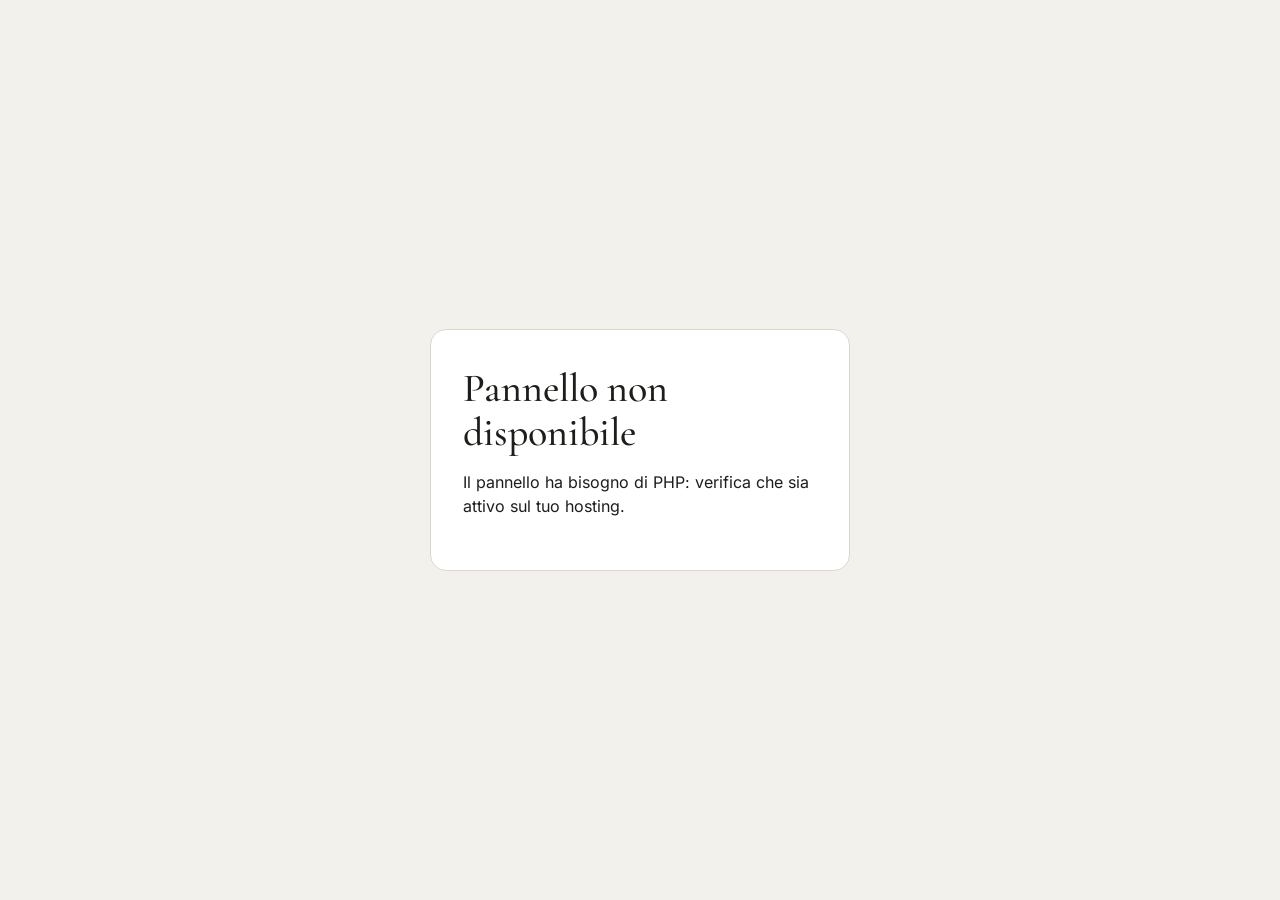
<file: admin/index.html>
<!doctype html>
<html lang="it">
<head>
  <meta charset="utf-8">
  <meta name="viewport" content="width=device-width, initial-scale=1">
  <meta name="robots" content="noindex, nofollow">
  <title>Gestione del sito</title>
  <link rel="icon" href="../assets/favicon.svg" type="image/svg+xml">
  <link rel="stylesheet" href="pannello.css?v=1">
  <script type="module" src="pannello.js?v=2"></script>
</head>
<body>
  <div id="app"><p class="attesa">Caricamento…</p></div>
  <div class="avviso" id="avviso" role="status" aria-live="polite" hidden></div>
  <noscript><p class="attesa">Per usare il pannello attiva JavaScript nel browser.</p></noscript>
</body>
</html>
</file>
<file: admin/pannello.css>
@font-face { font-family: "Inter"; src: url("../assets/fonts/inter-latin-400-normal.woff2") format("woff2"); font-weight: 400; font-display: swap; }
@font-face { font-family: "Inter"; src: url("../assets/fonts/inter-latin-500-normal.woff2") format("woff2"); font-weight: 500; font-display: swap; }
@font-face { font-family: "Inter"; src: url("../assets/fonts/inter-latin-600-normal.woff2") format("woff2"); font-weight: 600; font-display: swap; }
@font-face { font-family: "Cormorant"; src: url("../assets/fonts/cormorant-garamond-latin-500-normal.woff2") format("woff2"); font-weight: 500; font-display: swap; }

:root {
  --fondo: #f3f1ec;
  --carta: #ffffff;
  --testo: #1f1d1a;
  --tenue: #6d685f;
  --linea: #dcd7cd;
  --primario: #1f1d1a;
  --primario-testo: #ffffff;
  --accento: #9c4a2b;
  --ok: #2f6b3a;
  --errore: #a3261c;
  --attenzione: #8a5a00;
  --raggio: 10px;
  color-scheme: light;
}
@media (prefers-color-scheme: dark) {
  :root {
    --fondo: #141312;
    --carta: #1d1c1a;
    --testo: #ece8e1;
    --tenue: #a39d93;
    --linea: #34322e;
    --primario: #ece8e1;
    --primario-testo: #141312;
    --accento: #e09670;
    --ok: #7fc28a;
    --errore: #f08a80;
    --attenzione: #e5b45c;
    color-scheme: dark;
  }
}

* { box-sizing: border-box; }
html { -webkit-text-size-adjust: 100%; }
body { margin: 0; background: var(--fondo); color: var(--testo); font: 400 16px/1.5 Inter, system-ui, -apple-system, "Segoe UI", Roboto, sans-serif; }
h1, h2 { font-family: Cormorant, Georgia, serif; font-weight: 500; line-height: 1.1; margin: 0; }
.sr { position: absolute; width: 1px; height: 1px; overflow: hidden; clip: rect(0 0 0 0); white-space: nowrap; }
[hidden] { display: none !important; }
:focus-visible { outline: 2px solid var(--accento); outline-offset: 2px; }
.attesa { padding: 40px; text-align: center; color: var(--tenue); }

/* ---------- bottoni ---------- */
.bottone {
  display: inline-flex; align-items: center; justify-content: center; gap: 6px; position: relative;
  min-height: 44px; padding: 0 18px; border: 1px solid var(--linea); border-radius: 999px;
  background: var(--carta); color: var(--testo); font-family: inherit; font-size: 15px; font-weight: 500; line-height: 1.1; text-decoration: none; cursor: pointer; white-space: nowrap;
}
.bottone:hover { border-color: var(--testo); }
.bottone:disabled { opacity: .45; cursor: default; border-color: var(--linea); }
.bottone--primario { background: var(--primario); color: var(--primario-testo); border-color: var(--primario); }
.bottone--primario:hover { opacity: .88; }
.bottone--leggero { background: transparent; }
.bottone--largo { width: 100%; }
.bottone--attesa { pointer-events: none; opacity: .6; }
label.bottone:focus-within { outline: 2px solid var(--accento); outline-offset: 2px; }

/* ---------- accesso ---------- */
.pagina-accesso { min-height: 100vh; min-height: 100dvh; display: grid; place-items: center; padding: 24px 16px; }
.modulo-accesso { width: min(420px, 100%); padding: 36px 32px; background: var(--carta); border: 1px solid var(--linea); border-radius: 16px; }
.modulo-accesso__marchio { margin: 0 0 18px; font-size: 12px; letter-spacing: .16em; text-transform: uppercase; color: var(--accento); }
.modulo-accesso h1 { font-size: 40px; }
.modulo-accesso__intro { color: var(--tenue); margin: 10px 0 24px; }
.modulo-accesso .campo { margin-bottom: 18px; }
.modulo-accesso .bottone { margin-top: 6px; }
.modulo__errore { margin: 0 0 16px; padding: 10px 14px; border-radius: 8px; background: color-mix(in srgb, var(--errore) 12%, transparent); color: var(--errore); font-size: 15px; }
.password { display: flex; gap: 8px; }
.password input { flex: 1; min-width: 0; }
.mostra-password { flex: none; min-width: 92px; padding: 0 12px; border: 1px solid var(--linea); border-radius: 8px; background: transparent; color: var(--tenue); cursor: pointer; font: inherit; font-size: 14px; }
.finestra { width: min(460px, calc(100% - 32px)); padding: 0; border: 0; background: transparent; }
.finestra::backdrop { background: rgba(0, 0, 0, .55); }

/* ---------- struttura ---------- */
.barra {
  position: sticky; top: 0; z-index: 20; display: flex; align-items: center; justify-content: space-between; gap: 12px;
  padding: 10px clamp(16px, 3vw, 32px); background: color-mix(in srgb, var(--fondo) 92%, transparent);
  -webkit-backdrop-filter: blur(10px); backdrop-filter: blur(10px); border-bottom: 1px solid var(--linea);
}
.barra__titolo { display: flex; flex-direction: column; min-width: 0; }
.barra__titolo strong { font-size: 15px; }
.barra__titolo span { color: var(--tenue); font-size: 13px; white-space: nowrap; overflow: hidden; text-overflow: ellipsis; }
.barra__azioni { display: flex; gap: 6px; }

.corpo { display: grid; grid-template-columns: 240px minmax(0, 1fr); gap: clamp(16px, 3vw, 40px); max-width: 1180px; margin: 0 auto; padding: 24px clamp(16px, 3vw, 32px) 120px; }
.menu { position: sticky; top: 88px; align-self: start; display: flex; flex-direction: column; gap: 2px; }
.menu a { display: flex; justify-content: space-between; align-items: center; gap: 8px; min-height: 44px; padding: 0 14px; border-radius: 8px; color: var(--testo); text-decoration: none; }
.menu a:hover { background: var(--carta); }
.menu a[aria-current="page"] { background: var(--primario); color: var(--primario-testo); }
.menu__conta { font-size: 12px; opacity: .7; }
.menu a:nth-last-child(2) { margin-top: 18px; }

@media (max-width: 820px) {
  .corpo { grid-template-columns: minmax(0, 1fr); padding-top: 0; }
  .menu {
    position: sticky; top: 64px; z-index: 10; flex-direction: row; overflow-x: auto; gap: 6px; margin: 0 -16px; padding: 10px 16px;
    background: var(--fondo); border-bottom: 1px solid var(--linea); scrollbar-width: none;
  }
  .menu::-webkit-scrollbar { display: none; }
  .menu a { flex: none; min-height: 40px; border: 1px solid var(--linea); border-radius: 999px; }
  .menu a:nth-last-child(2) { margin-top: 0; }
  .barra__azioni .bottone { padding: 0 12px; font-size: 14px; }
}

/* ---------- schede e campi ---------- */
.scheda { background: var(--carta); border: 1px solid var(--linea); border-radius: 14px; padding: clamp(18px, 3vw, 32px); }
.scheda__testa { display: flex; flex-wrap: wrap; justify-content: space-between; align-items: flex-start; gap: 16px; margin-bottom: 24px; }
.scheda__testa h2 { font-size: 34px; }
.scheda__testa p { margin: 6px 0 0; color: var(--tenue); max-width: 46em; }
.scheda__azioni { display: flex; flex-wrap: wrap; gap: 8px; }
.scheda__campi { display: grid; gap: 22px; max-width: 760px; }
.scheda__conta { margin: -8px 0 14px; color: var(--tenue); font-size: 14px; }

.campo { display: grid; gap: 6px; }
.campo > label, .campo__etichetta { font-weight: 500; font-size: 15px; }
.campo__aiuto { margin: 0; color: var(--tenue); font-size: 13.5px; }
input[type="text"], input[type="email"], input[type="url"], input[type="password"], textarea, select {
  width: 100%; min-height: 46px; padding: 10px 12px; border: 1px solid var(--linea); border-radius: 8px;
  background: var(--fondo); color: var(--testo); font: inherit; font-size: 16px;
}
textarea { resize: vertical; line-height: 1.55; }
input:focus, textarea:focus, select:focus { outline: none; border-color: var(--accento); box-shadow: 0 0 0 3px color-mix(in srgb, var(--accento) 22%, transparent); }

.interruttore { display: inline-flex; align-items: center; gap: 12px; min-height: 44px; cursor: pointer; font-weight: 500; }
.interruttore input { position: absolute; opacity: 0; width: 1px; height: 1px; }
.interruttore__pista { position: relative; flex: none; width: 46px; height: 26px; border-radius: 99px; background: var(--linea); transition: background .2s; }
.interruttore__pista::after { content: ""; position: absolute; left: 3px; top: 3px; width: 20px; height: 20px; border-radius: 50%; background: #fff; box-shadow: 0 1px 3px rgba(0, 0, 0, .25); transition: transform .2s; }
.interruttore input:checked + .interruttore__pista { background: var(--ok); }
.interruttore input:checked + .interruttore__pista::after { transform: translateX(20px); }
.interruttore input:focus-visible + .interruttore__pista { outline: 2px solid var(--accento); outline-offset: 2px; }

.foto { padding: 14px; border: 1px dashed var(--linea); border-radius: 12px; transition: background .2s, border-color .2s; }
.foto--sopra { border-color: var(--accento); background: color-mix(in srgb, var(--accento) 8%, transparent); }
.foto--attesa { opacity: .65; pointer-events: none; }
.foto__riga { display: flex; flex-wrap: wrap; gap: 18px; align-items: flex-start; }
.foto__anteprima { display: grid; place-items: center; width: 168px; height: 168px; border-radius: 8px; background: var(--fondo); color: var(--tenue); font-size: 13px; overflow: hidden; }
.foto__anteprima img { width: 100%; height: 100%; object-fit: contain; }
.foto__azioni { display: flex; flex-wrap: wrap; align-items: center; gap: 8px; flex: 1; min-width: 200px; }
.foto__azioni .campo__aiuto { flex-basis: 100%; }
.foto__stato { flex-basis: 100%; margin: 0; font-size: 14px; color: var(--accento); }
.foto__stato:empty { display: none; }

/* ---------- elenchi ---------- */
.voci { list-style: none; margin: 0; padding: 0; display: grid; grid-template-columns: minmax(0, 1fr); gap: 10px; }
.voci__vuoto { padding: 28px; text-align: center; color: var(--tenue); border: 1px dashed var(--linea); border-radius: 12px; }
.voce { border: 1px solid var(--linea); border-radius: 12px; background: var(--carta); }
.voce--aperta { border-color: var(--testo); }
.voce__testa { display: flex; align-items: center; gap: 6px; padding: 6px 8px 6px 6px; }
.voce__apri { display: flex; align-items: center; gap: 14px; flex: 1; min-width: 0; min-height: 56px; padding: 4px 8px; border: 0; border-radius: 8px; background: none; color: inherit; font: inherit; text-align: left; cursor: pointer; }
.voce__apri:hover { background: var(--fondo); }
.voce__miniatura { display: grid; place-items: center; flex: none; width: 56px; height: 56px; border-radius: 6px; overflow: hidden; background: var(--fondo); color: var(--tenue); font-size: 10px; text-align: center; line-height: 1.2; }
.voce__miniatura img { width: 100%; height: 100%; object-fit: cover; }
.voce__testi { display: flex; flex-direction: column; min-width: 0; }
.voce__titolo { font-weight: 500; white-space: nowrap; overflow: hidden; text-overflow: ellipsis; }
.voce__info { color: var(--tenue); font-size: 13.5px; white-space: nowrap; overflow: hidden; text-overflow: ellipsis; }
.voce__azioni { display: flex; gap: 2px; flex: none; }
.voce__corpo { display: grid; gap: 22px; padding: 18px clamp(12px, 3vw, 24px) 24px; border-top: 1px solid var(--linea); }
.icona { display: grid; place-items: center; width: 40px; height: 40px; border: 0; border-radius: 8px; background: none; color: var(--tenue); font-size: 17px; cursor: pointer; }
.icona:hover:not(:disabled) { background: var(--fondo); color: var(--testo); }
.icona:disabled { opacity: .3; cursor: default; }
.icona--pericolo:hover:not(:disabled) { color: var(--errore); }
@media (max-width: 520px) {
  .voce__testa { flex-wrap: wrap; }
  .voce__azioni { margin-left: auto; }
  .voce__apri { flex-basis: 100%; }
}

.copie { list-style: none; margin: 0; padding: 0; display: grid; }
.copia { display: flex; align-items: center; justify-content: space-between; gap: 12px; padding: 10px 0; border-top: 1px solid var(--linea); }

/* ---------- salvataggio e avvisi ---------- */
.salvataggio {
  position: fixed; left: 50%; bottom: 16px; z-index: 30; transform: translateX(-50%);
  display: flex; align-items: center; gap: 14px; padding: 8px 8px 8px 20px; border-radius: 999px;
  background: var(--carta); border: 1px solid var(--linea); box-shadow: 0 10px 30px rgba(0, 0, 0, .14);
  max-width: calc(100% - 24px);
}
.salvataggio__stato { font-size: 14px; color: var(--tenue); white-space: nowrap; }
.salvataggio__stato[data-tipo="sporco"] { color: var(--attenzione); font-weight: 500; }
.salvataggio__stato[data-tipo="sporco"]::before { content: "● "; }
.con-modifiche .salvataggio { border-color: var(--attenzione); }

.avviso {
  position: fixed; left: 50%; bottom: 84px; z-index: 40; transform: translateX(-50%);
  width: max-content; max-width: min(560px, calc(100% - 24px)); padding: 12px 18px; border-radius: 12px;
  background: var(--testo); color: var(--fondo); font-size: 15px; box-shadow: 0 10px 30px rgba(0, 0, 0, .2);
}
.avviso--ok { background: var(--ok); color: #fff; }
.avviso--errore { background: var(--errore); color: #fff; }
.avviso--info { background: var(--testo); color: var(--fondo); }

/* ---------- galleria di foto e documenti ---------- */
.galleria-campo__foto { display: flex; flex-wrap: wrap; gap: 12px; margin: 4px 0 8px; }
.galleria-campo__voce { display: grid; gap: 4px; width: 132px; }
.galleria-campo__voce img { width: 132px; height: 100px; object-fit: cover; border-radius: 6px; background: var(--fondo); }
.galleria-campo__azioni { display: flex; justify-content: space-between; }
.galleria-campo__azioni .icona { width: 36px; height: 36px; }
.documento__nome { flex-basis: 100%; overflow-wrap: anywhere; }
</file>
